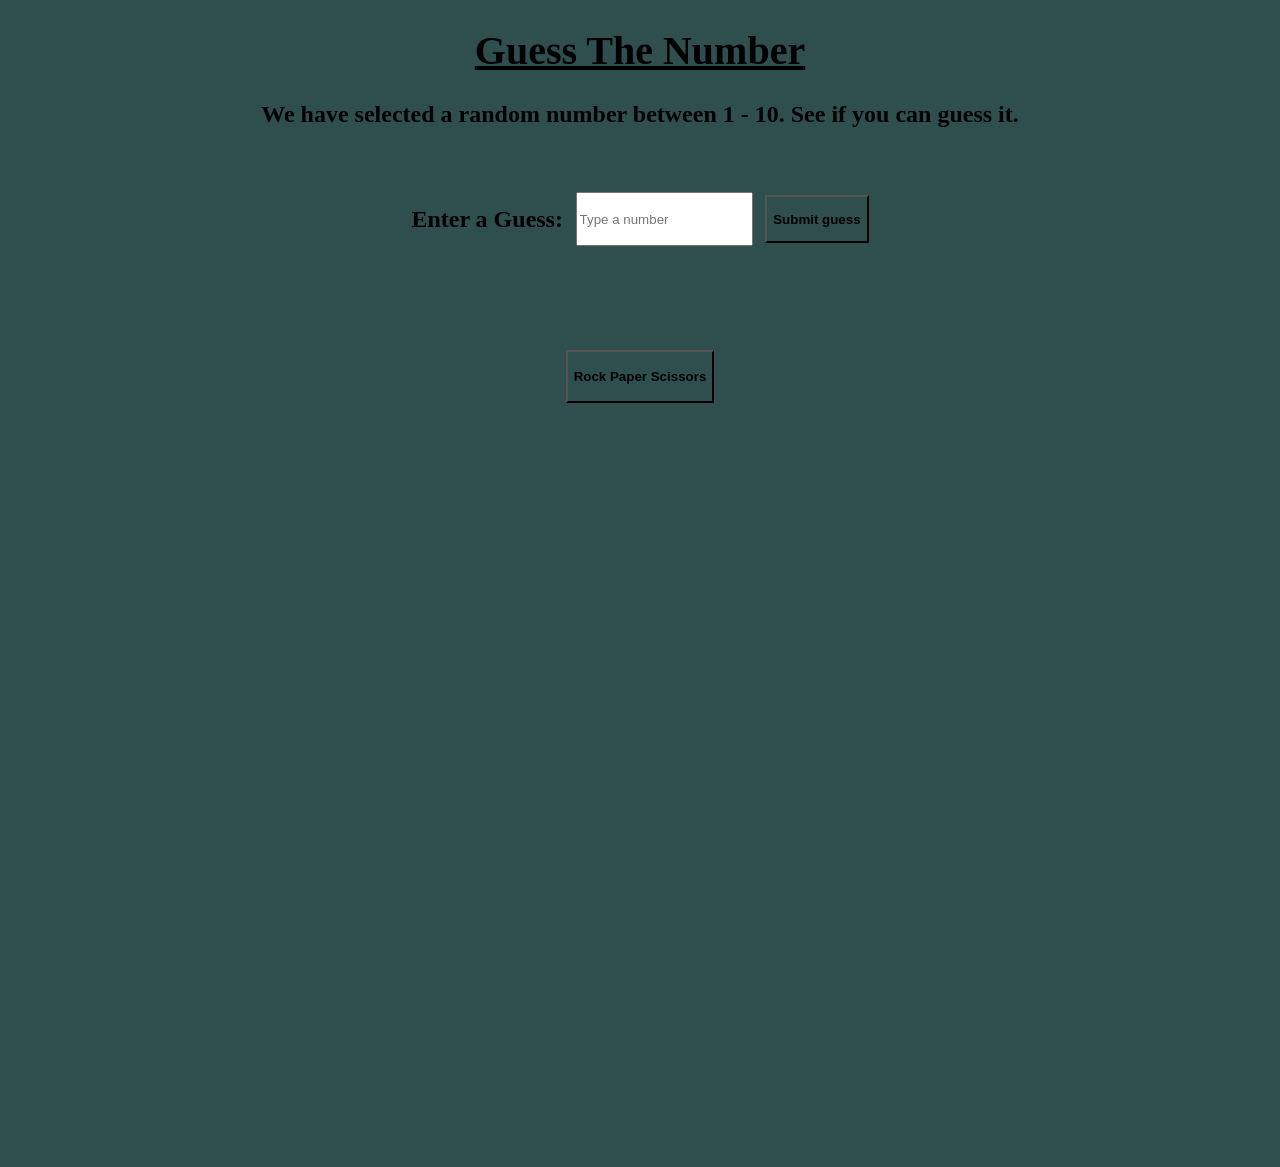
<file: index.html>
<!DOCTYPE html>
<html lang="en">
<head>
    <meta charset="UTF-8">
    <link rel="stylesheet" href="style.css">
    <meta name="viewport" content="width=device-width, initial-scale=1.0">
    <title>Number Guessing Game</title>
</head>
<body>
    <div class="format">
    <h1>Guess The Number</h1>
    <p>
        We have selected a random number
        between 1 - 10. See if you can
        guess it.
    </p>
    <div class="form">
        <label for="GuessField">
            Enter a Guess:
        </label>
        <input type="text"  id="GuessField" class="GuessField" placeholder="Type a number">
        <input type="submit" value="Submit guess"
        class="guessSubmit" id="submitguess">
    </div>
    </div>
    
    <div style="display: flex;
    justify-content: center;
    align-self:flex-end; height: 55rem;">
        <button onclick="window.location.href='rockgame.html'">Rock Paper Scissors</button>
    </div>
    
    <script src="myscripts.js"></script>
</body>
</html>
</file>
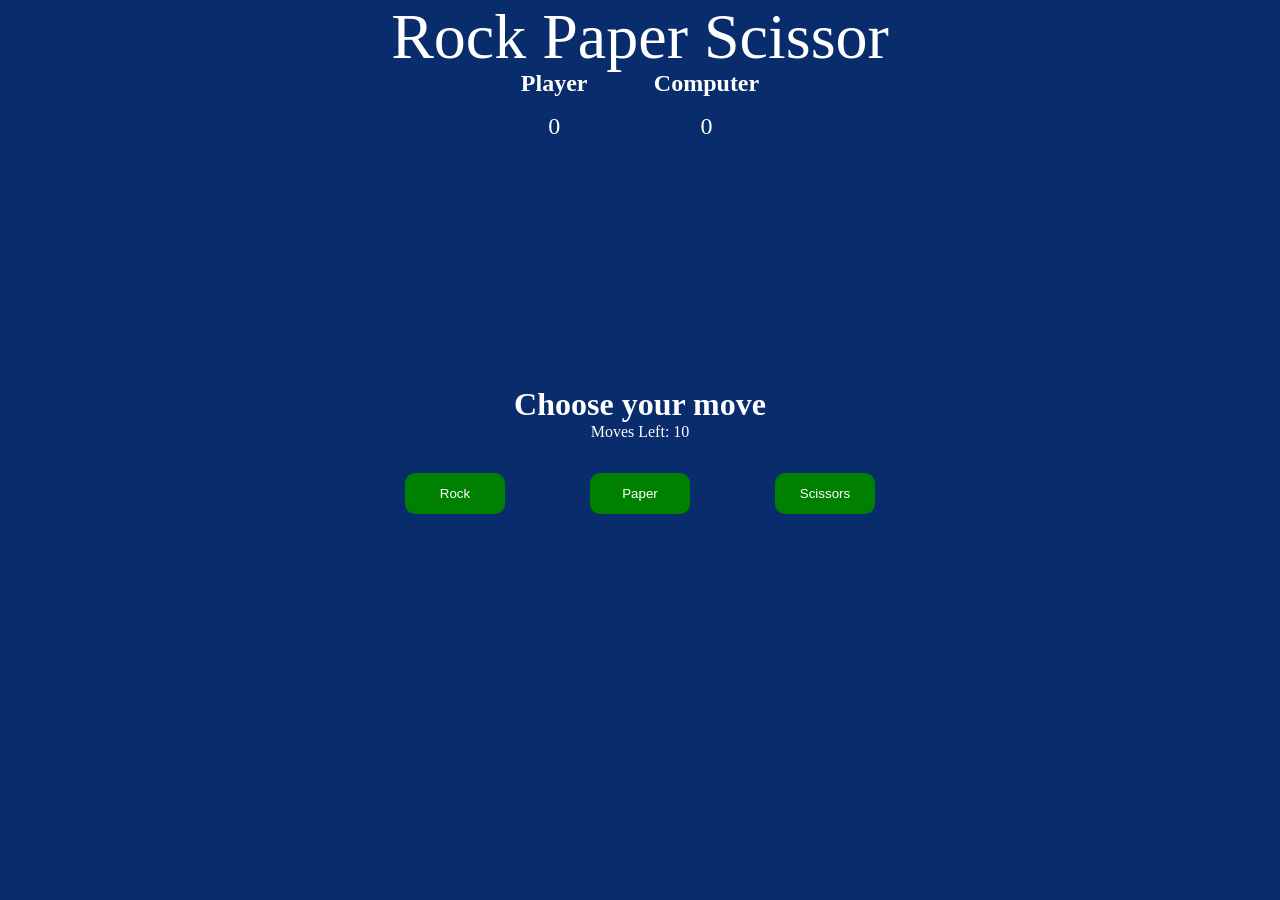
<file: rockgame.html>
<!-- index.html -->

<!DOCTYPE html>
<html lang="en">
<head>
	<meta charset="UTF-8">
	<meta name="viewport"
		content="width=device-width,
				initial-scale=1.0">
	<link rel="stylesheet" href="styles.css">
	<title>Rock Paper Scissor</title>
</head>
<body>
	<section class="game">
		<!--Title -->
		<div class="title">Rock Paper Scissor</div>
		
		<!--Display Score of player and computer -->
		<div class="score">
			<div class="playerScore">
				<h2>Player</h2>
				<p class="p-count count">0</p>

			</div>	
			<div class="computerScore">
				<h2>Computer</h2>
				<p class="c-count count">0</p>

			</div>
		</div>
		
		<div class="move">Choose your move</div>
		
		<!--Number of moves left before game ends -->
		<div class="movesleft">Moves Left: 10 </div>
		
		<!--Options available to player to play game -->
		<div class="options">
			<button class="rock">Rock</button>
			<button class="paper">Paper</button>
			<button class="scissor">Scissors</button>	
		</div>
		
		<!--Final result of game -->
		<div class="result"></div>
		
		<!--Reload the game -->
		<button class="reload"></button>

	</section>

	<script src="app.js"></script>
</body>
</html>
</file>
<file: style.css>
.form{
    display: flex;
    height: 15vh;
    width: 100%;
    justify-content: center;
    align-items: center;
    
}
h1{
    display: flex;
    justify-content: center;
    font-family:Georgia, 'Times New Roman', Times, serif;
    text-decoration-line: underline;
    align-items: center;
    font-size: 2.5rem;
}
p{
    display: flex;
    justify-content: center;
    align-items:flex-start;
    font-weight: bold;
    font-size: 1.5rem;
}
body{
    height: 95vh;
    background-color: darkslategray;
}
.guessSubmit:hover{
    background-color: black;
    color: white;
    transition: 0.5s;
    height: 35%;
    opacity: 0.6;
}
.guessSubmit{
    background-color: transparent;
    transition: 0.5s;
    height: 35%;
    opacity: 1;
    font-weight: bolder;
}
.GuessField{
    height: 35%;
    margin: 1%;
}
label{
    font-weight: bolder;
    font-size: 1.5rem;
}
button:hover{

    background-color: black;
    color: white;
    transition: 0.5s;
    height: 6%;
    opacity: 0.6;
}
button{
    background-color: transparent;
    margin-top: 5%;
    height: 6%;
    opacity: 1;
    font-weight: bolder;
}
</file>
<file: styles.css>
/* styles.css */
/* universal selector - Applies to whole document */
*{
	padding: 0;
	margin: 0;
	box-sizing: border-box;
	background: #082c6c;
	color: #fff;
}
/* To center everything in game */
.game{
	display: flex;
	flex-direction: column;
	height: 100vh;
	width: 100vw;
	justify-content: center;
	align-items: center;
}

/* Title of the game */
.title{
	position: absolute;
	top: 0;
	font-size: 4rem;
	z-index: 2;
}

/* Score Board */
.score{
	display: flex;
	width: 29vw;
	justify-content: space-evenly;
	position: absolute;
	top: 70px;
	z-index: 1;
}

/* Score */
.p-count,.c-count{
	text-align: center;
	font-size: 1.5rem;
	margin-top: 1rem;
}

/* displaying three buttons in one line */
.options{
	display: flex;
	width: 50vw;
	justify-content: space-evenly;
	margin-top: 2rem;
}

/* Styling on all three buttons */
.rock, .paper, .scissor{
	padding: 0.8rem;
	width: 100px;
	border-radius: 10px;
	background: green;
	outline: none;
	border-color: green;
	border: none;
	cursor: pointer;
}

.move{
	font-size: 2rem;
	font-weight: bold;
}

/* Reload button style */
.reload {
	display: none;
	margin-top: 2rem;
	padding: 1rem;
	background: green;
	outline: none;
	border: none;
	border-radius: 10px;
	cursor: pointer;
}

.result{
	margin-top: 0px;
	font-size: 1rem;
}

/* Responsive Design */
@media screen and (max-width: 615px) {
	.title{
		text-align: center;
	}
	.score{
		position: absolute;
		top: 200px;
		width: 100vw;
        
	}
	.options{
		width: 100vw;
	}
</file>
